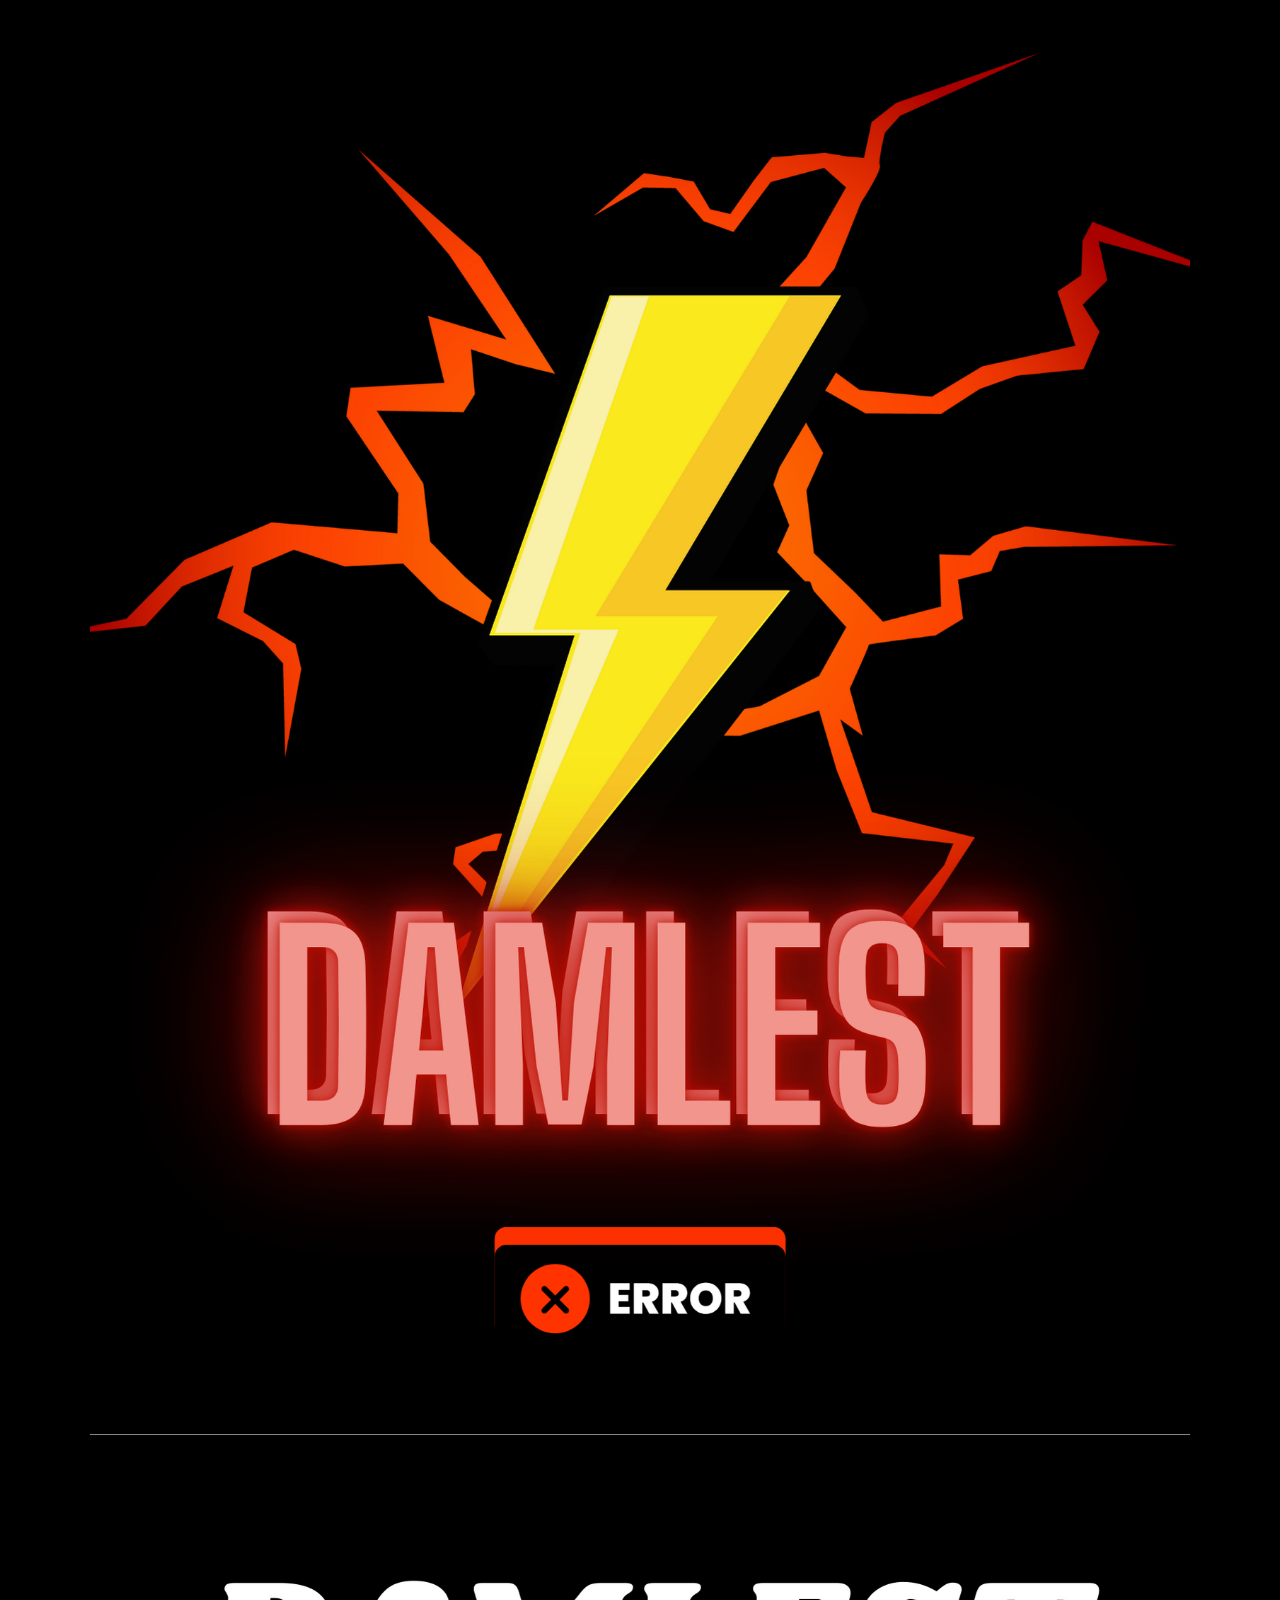
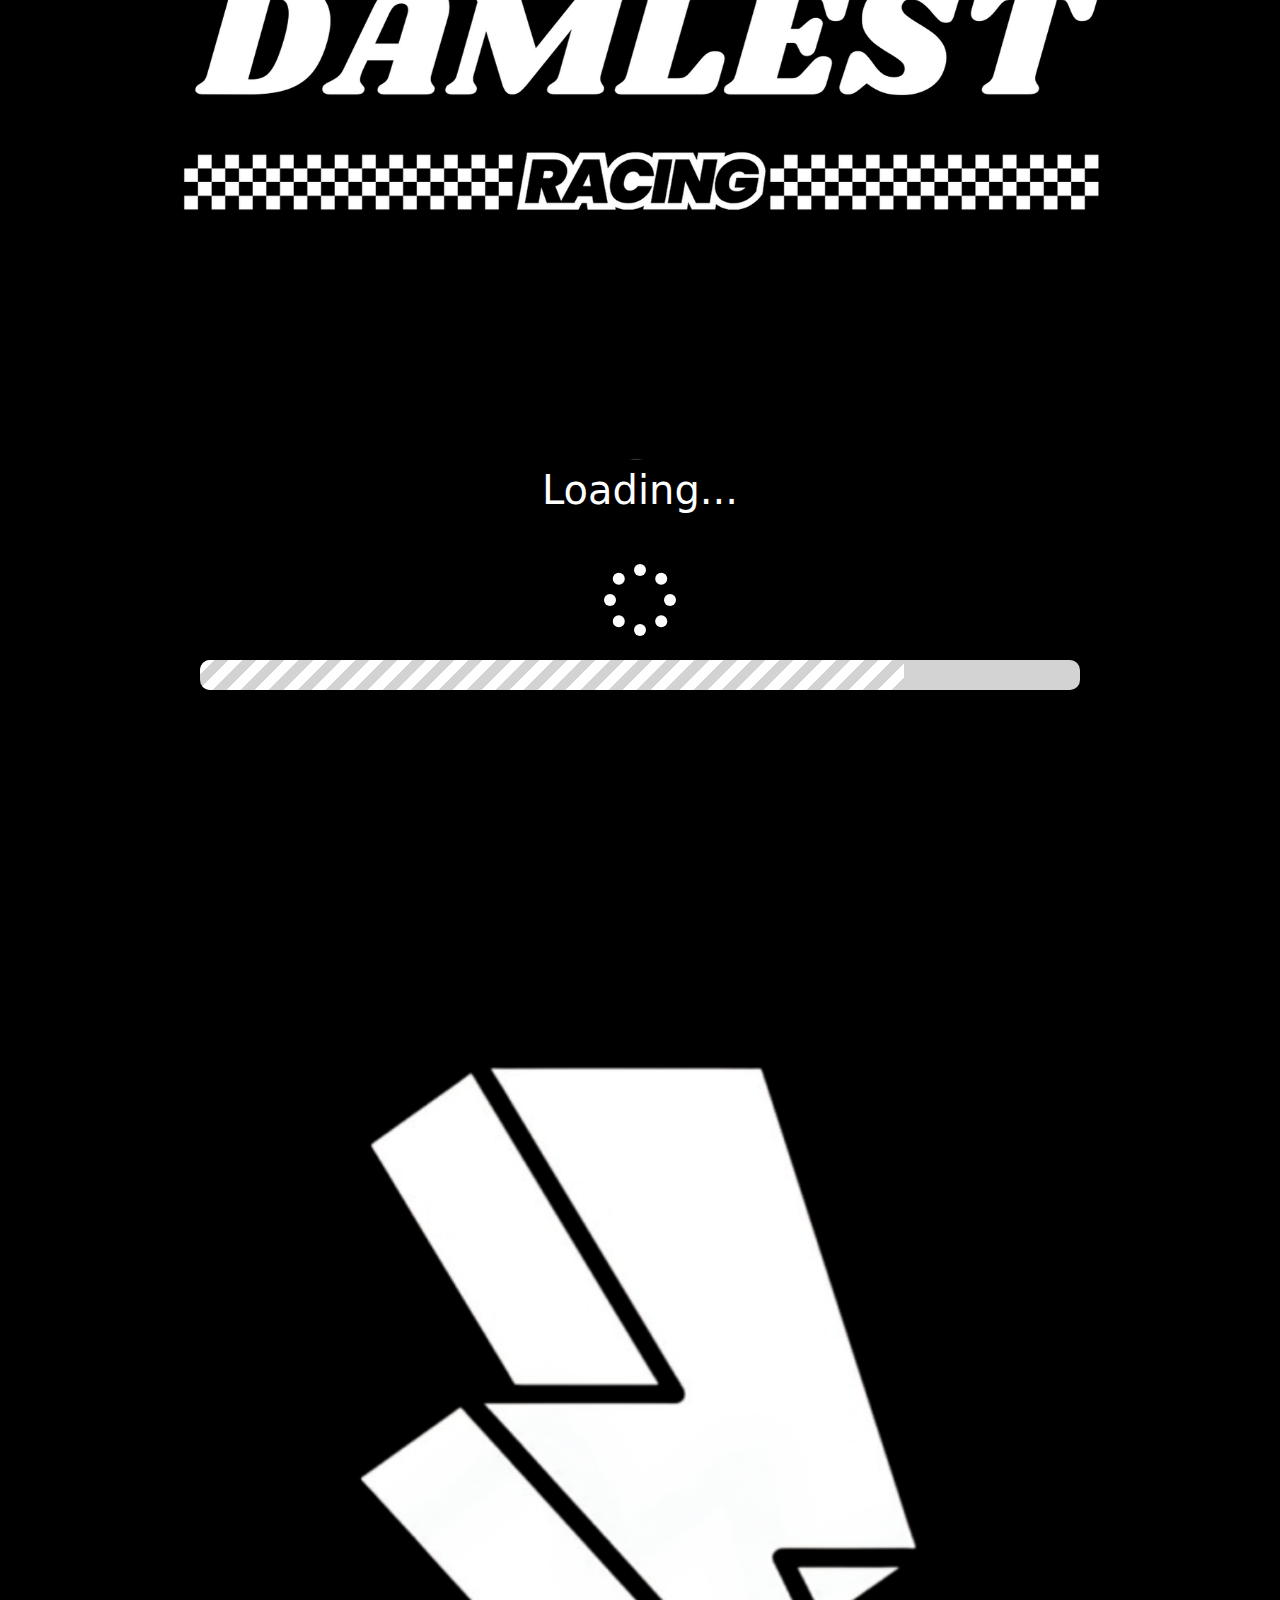
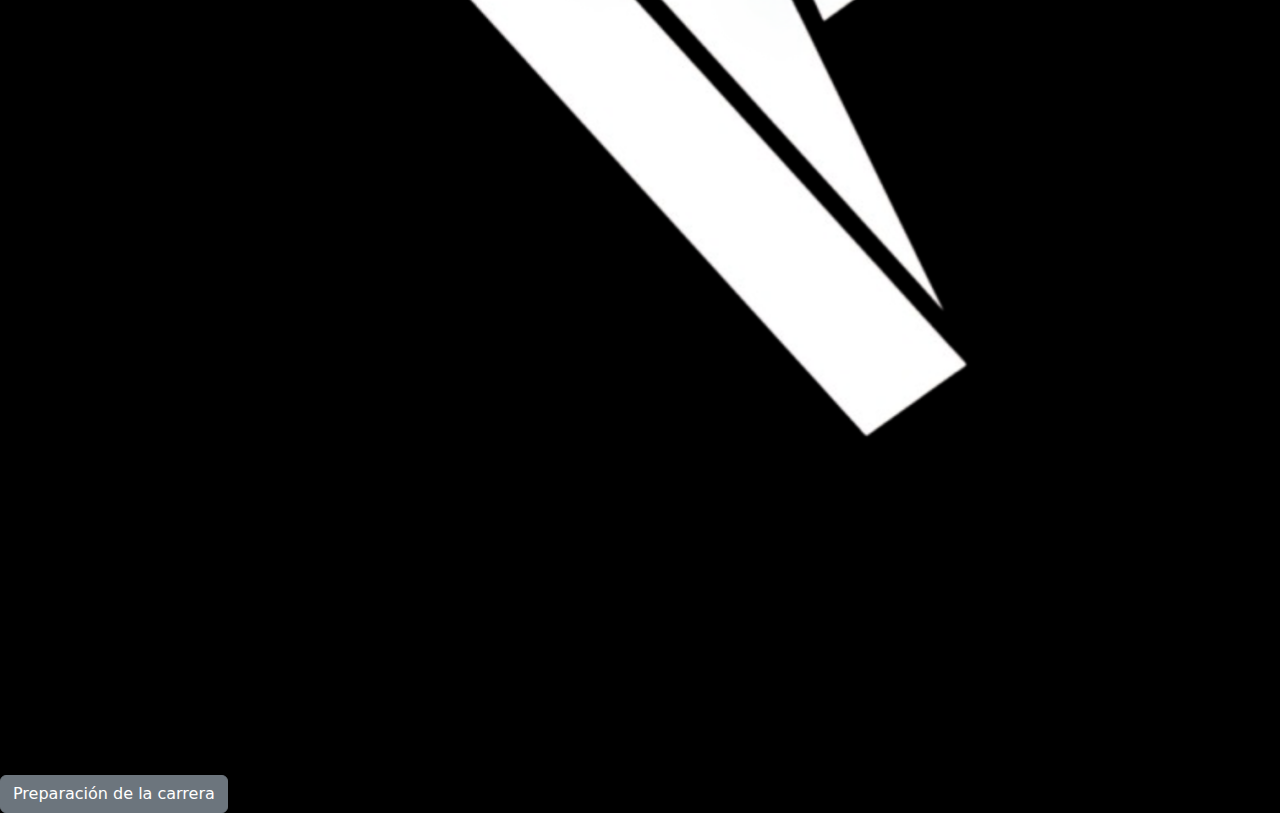
<file: damlest.html>
<!DOCTYPE html>
<html lang="SP">
<head>
    <link href="https://fonts.googleapis.com/css2?family=Pacifico&family=Big+Shoulders+Display:wght@300;700&display=swap" rel="stylesheet">
    <meta charset="UTF-8">
    <meta name="viewport" content="width=device-width, initial-scale=1.0">
    <title>Damlest</title>
    <link rel="icon" type="image" href="../images/damlest.png" />
    <link href="https://cdn.jsdelivr.net/npm/bootstrap@5.3.0-alpha1/dist/css/bootstrap.min.css" rel="stylesheet">
    <link rel="stylesheet" href="App.css"> <!-- Archivo CSS separado -->
</head>
<body>
    <div class="container">
        <!-- Imagen de error visible -->
        <div class="damlest-error">
            <img src="../images/1.png" alt="Error" class="error-image wide-image"/> 
        </div>
        <!-- Animación de carga con imagen visible -->
        <div class="damlest-loading">
            <!-- Imagen que se muestra durante la carga -->
            <img class="loading-image" src="../images/2.png" alt="Loading"/> <!-- Cambia la ruta según corresponda -->
            <!-- Texto de carga -->
            <div class="loading-message">Loading...</div>
            <!-- Círculo de puntos animados -->
            <section class="circle-section">
                <div class="dots">
                    <span style="--i:1;"></span>
                    <span style="--i:2;"></span>
                    <span style="--i:3;"></span>
                    <span style="--i:4;"></span>
                    <span style="--i:5;"></span>
                    <span style="--i:6;"></span>
                    <span style="--i:7;"></span>
                    <span style="--i:8;"></span>
                </div>
            </section>
        </div>
        <!-- Barra de progreso de 24 horas -->
        <div class="progress-bar-container">
            <div class="progress-bar"></div>
        </div>
    </div>
    <!-- Imagen adicional al final de la página -->
    <img src="../images/3.png" alt="Imagen final" class="additional-image wide-image"/>
    <script src="script.js"></script> 
    <script src="App.jsx"></script> 
    <button type="button" class="btn btn-secondary" onclick="location.href='index.html'">Preparación de la carrera</button>
</body>
</html>
</file>
<file: App.css>
/* Estilo general de la página */
* {
  margin: 0;
  padding: 0;
  box-sizing: border-box;
}

/* Asegurar que el contenedor ocupe toda la pantalla */
body, html {
  width: 100%;
  height: auto; /* Permitir que el cuerpo tenga altura automática */
  background-color: black; /* Fondo negro */
  color: white;
}

/* Estilo del contenedor principal */
.container {
  display: flex;
  flex-direction: column;
  align-items: center;
  justify-content: flex-start; /* Cambiado a flex-start para que no se centre */
  padding: 20px; /* Añadir espacio alrededor del contenido */
}

/* Estilo de la animación de carga */
.damlest-loading {
  display: flex;
  flex-direction: column;
  align-items: center;
  justify-content: center;
  width: 100%;
  text-align: center;
}

/* Estilo de la imagen de carga para que se vea completa */
/* General styles for images */
img {
  max-width: 100%;          /* Ensures the image never exceeds the container's width */
  height: auto;             /* Maintains the aspect ratio */
  object-fit: cover;        /* Covering the area while keeping aspect ratio */
}

/* Specific styles for additional wide images */
.wide-image {
  width: 100%;              /* Ensure they stretch to full width */
  height: auto;             /* Keeps aspect ratio */
  display: block;           /* Centers the image within its container */
  margin: 0 auto;          /* Center image on page */
}

/* Mensaje de "Cargando..." */
.loading-message {
  font-size: 40px; /* Ajuste del tamaño de texto */
  margin-bottom: 20px;
}

/* Contenedor del círculo de carga */
.circle-section {
  display: flex;
  justify-content: center;
  align-items: center;
  margin-top: 20px; /* Espacio adicional para separar el círculo */
}

/* Animación del círculo de puntos */
.dots {
  position: relative;
  display: flex;
  height: 80px; /* Ajuste de tamaño del círculo */
  width: 80px;
  justify-content: center;
  align-items: center;
}

/* Puntos animados del círculo */
.dots span {
  position: absolute;
  height: 12px; /* Ajuste del tamaño de los puntos */
  width: 12px;
  background: white;
  border-radius: 50%;
  transform: rotate(calc(var(--i) * (360deg / 8))) translateY(30px); /* Ajuste de distancia del centro */
  animation: animate 1.5s linear infinite;
  animation-delay: calc(var(--i) * 0.1s);
  opacity: 1;
}

/* Animación de puntos */
@keyframes animate {
  0% {
      opacity: 1;
  }
  100% {
      opacity: 0;
  }
}

/* Estilo de la barra de progreso */
.progress-bar-container {
  width: 80%; /* Ajustar ancho para mejor visualización */
  height: 30px; /* Aumentar la altura de la barra de carga */
  background-color: #d3d3d3;
  border-radius: 10px;
  overflow: hidden;
  margin: 20px 0;
  position: relative;
}

/* Barra de progreso con romboides horizontales */
.progress-bar {
  height: 100%;
  width: 80%; /* Establecer la barra de progreso al 80% */
  background-image: repeating-linear-gradient(
    135deg,
    white,
    white 10px,
    transparent 10px,
    transparent 20px
  );
  animation: loading 6s linear forwards; /* Animación de carga */
}

/* Animación de carga */
@keyframes loading {
  0% {
    width: 0%;
  }
  100% {
    width: 80%; /* Cambia a 80% al final de la animación */
  }
}
</file>
